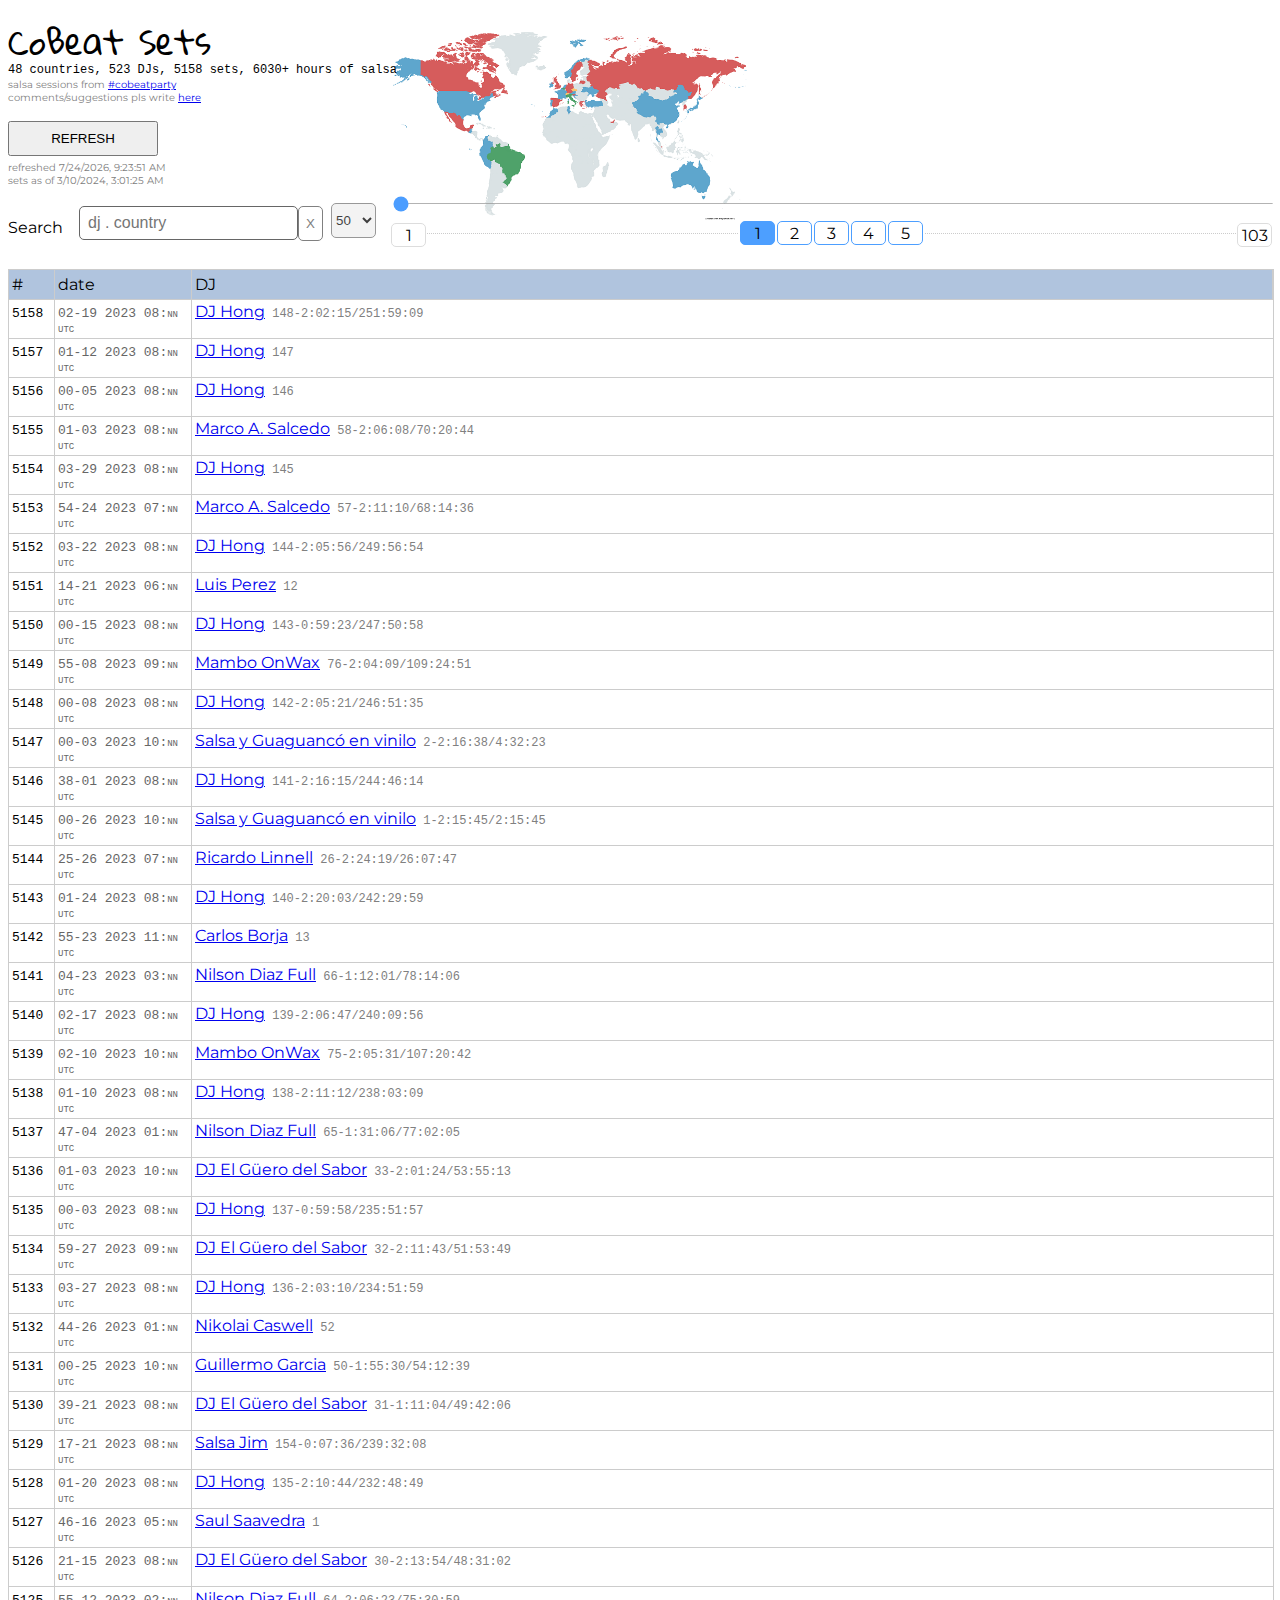
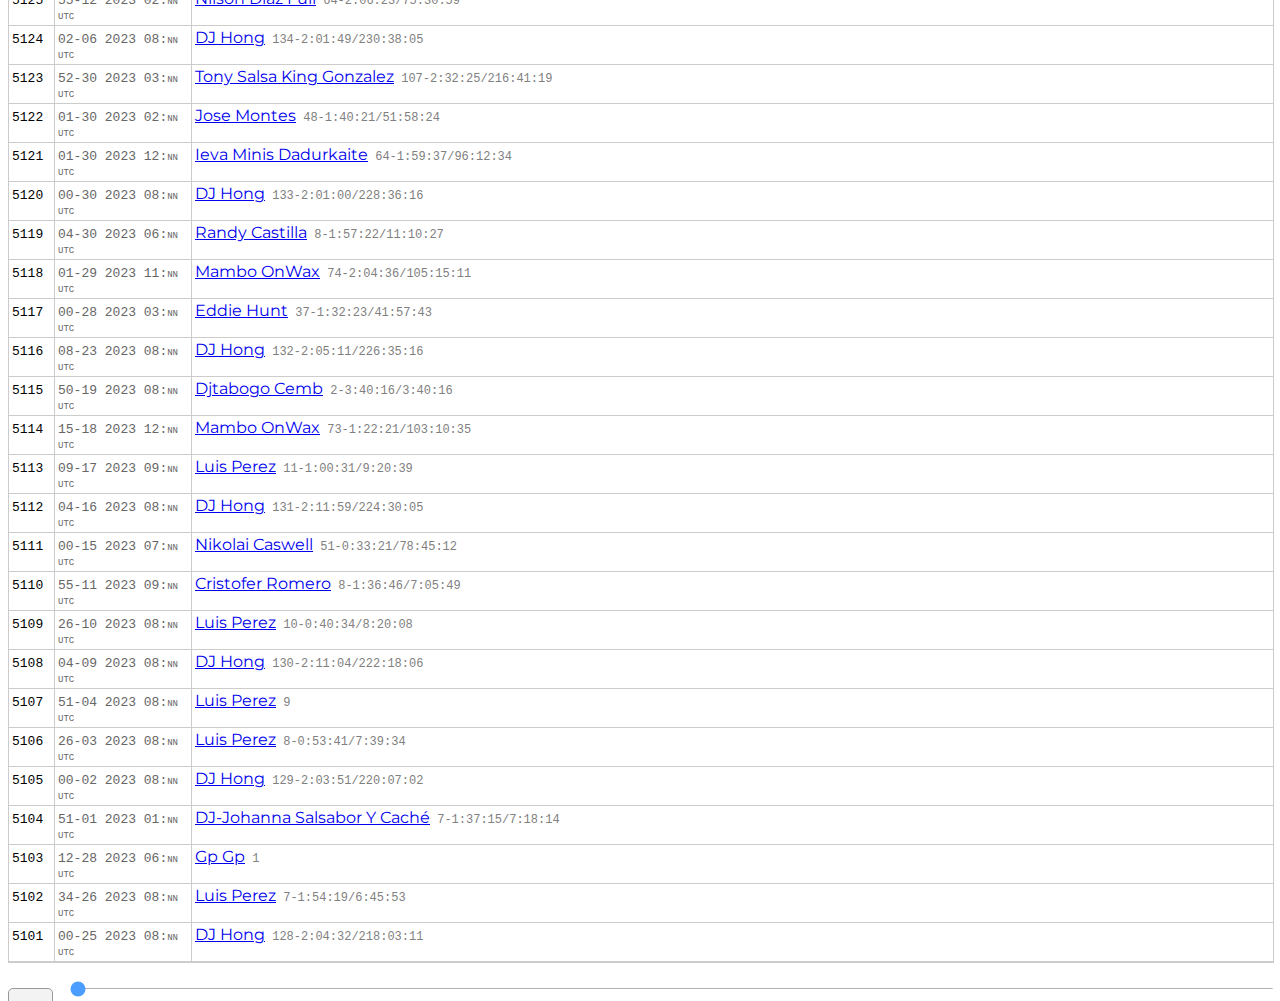
<file: docs/index.html>
<!DOCTYPE html>
<html>
<head lang="en">
    <title>Salsa from facebook/#CoBeatParty</title>
    <meta http-equiv="X-UA-Compatible" content="ie=edge">
    <meta http-equiv="Content-Type" content="text/html; charset=utf-8"/>
    <meta name="description" content="Archived list of salsa music and workshops by DJs and presenters from around the world, from facebook group #CoBeatParty"/>
    <meta name="viewport" content="width=device-width, initial-scale=1.0">
    <link rel="shortcut icon" type="image/ico" href="favicon.ico">
    <script async src="https://www.googletagmanager.com/gtag/js?id=UA-165311527-1"></script>
    <script>window.dataLayer=window.dataLayer || [];function gtag(){dataLayer.push(arguments);}gtag('js',new Date());gtag('config','UA-165311527-1');</script>
    <link href="https://fonts.googleapis.com/css2?family=Gloria+Hallelujah&display=swap" rel="stylesheet">
    <link href="https://fonts.googleapis.com/css2?family=Montserrat:wght@500&display=swap" rel="stylesheet">
</head>
<body>
    <span style="opacity:0"><b>Force</b> fonts</span>
    <script async src="app.js?x=0.7.2-Paqahbls3"></script>
</body>
</html>
</file>
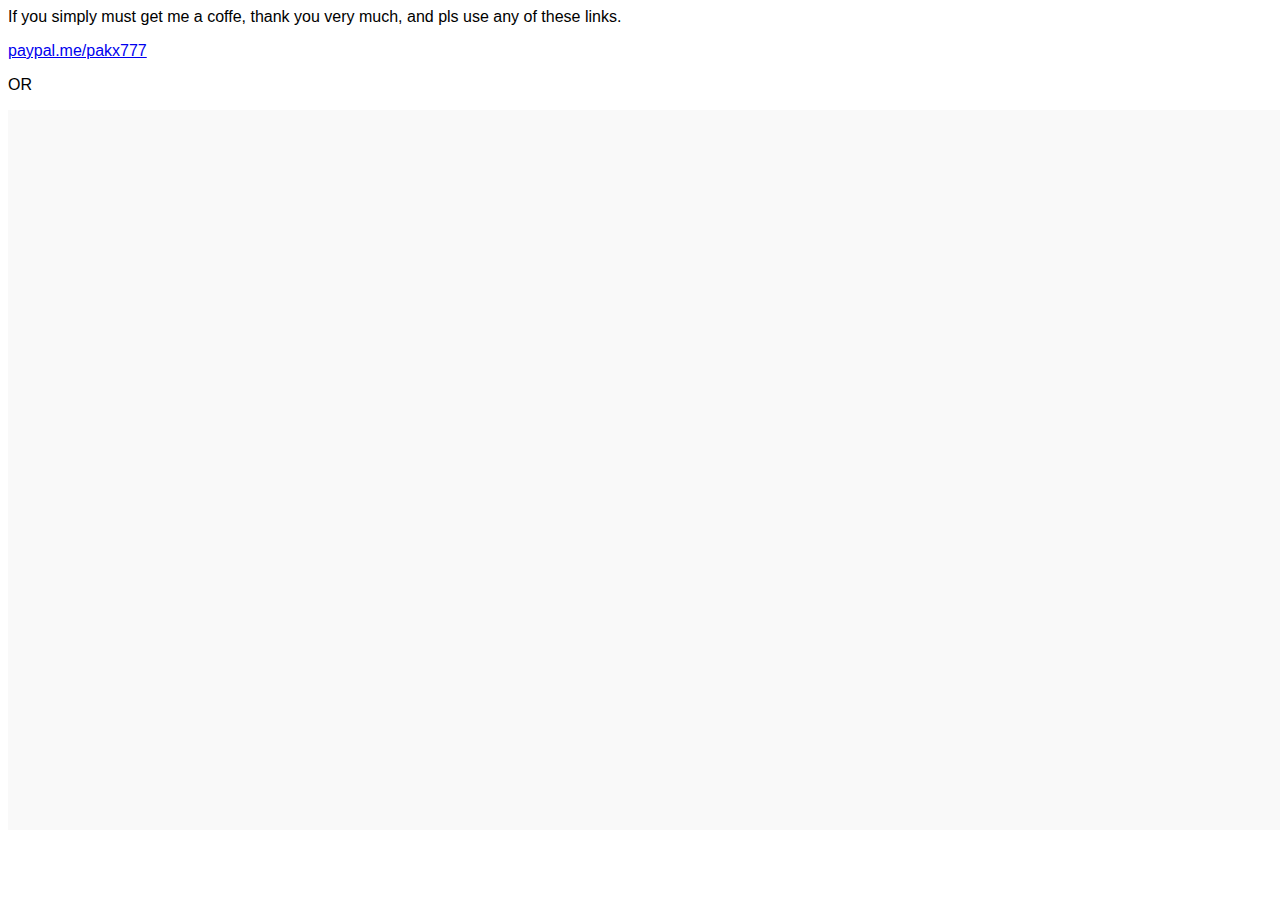
<file: docs/coffee.html>
<html>
  <head>
    <style>
      body {font-family: 'Nunito',sans-serif;}
    </style>
  </head>
  <body>
    <p>
    If you simply must get me a coffe, thank you very much, and pls use any of these links.
    </p>
    
    <p>
      <a href="https://paypal.me/pakx777">paypal.me/pakx777</a>
    </p>
  
    OR

    <p>
<iframe id='kofiframe' src='https://ko-fi.com/pakx777/?hidefeed=true&widget=true&embed=true&preview=true' style='border:none;width:100%;padding:4px;background:#f9f9f9;' height='712' title='pakx777'></iframe>
    </p>
  </body>
</html>
</file>
